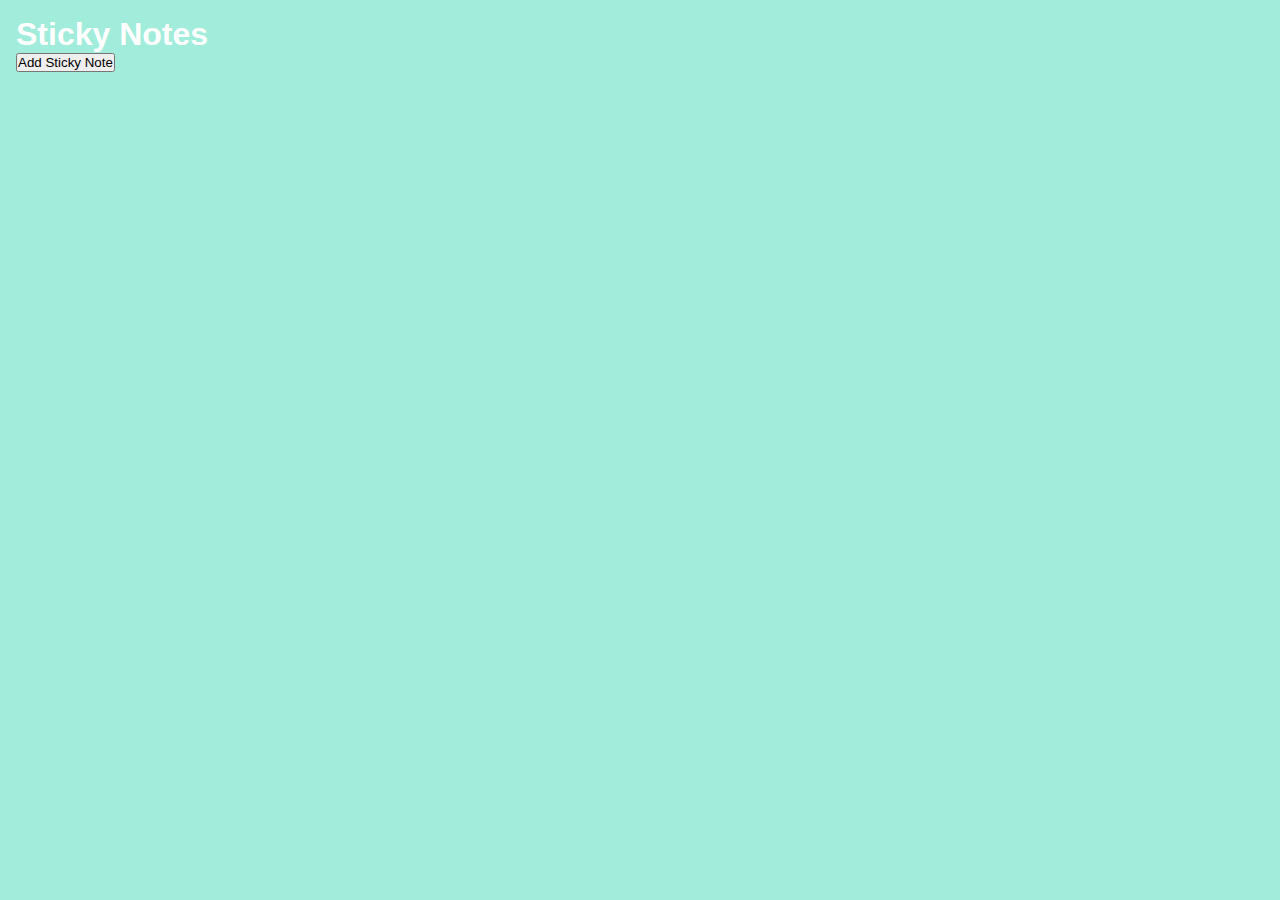
<file: index.html>
<!DOCTYPE html>
<html lang="en" xmlns="http://www.w3.org/1999/html">
<head>
    <meta charset="UTF-8">
    <title>Sticky notes</title>
    <link rel="stylesheet" href="css/main.css">
    <link rel="stylesheet" href="css/modal.css">
</head>

<body>
    <header>
        <h1>Sticky Notes</h1>
    </header>
    <section>
        <div id = "createNoteButton"></div>
        <ul id = "mainList"></ul>
        <div id="modal-container"></div>
        <script src="js/index.js"></script>
    </section>
</body>
</html>
</file>
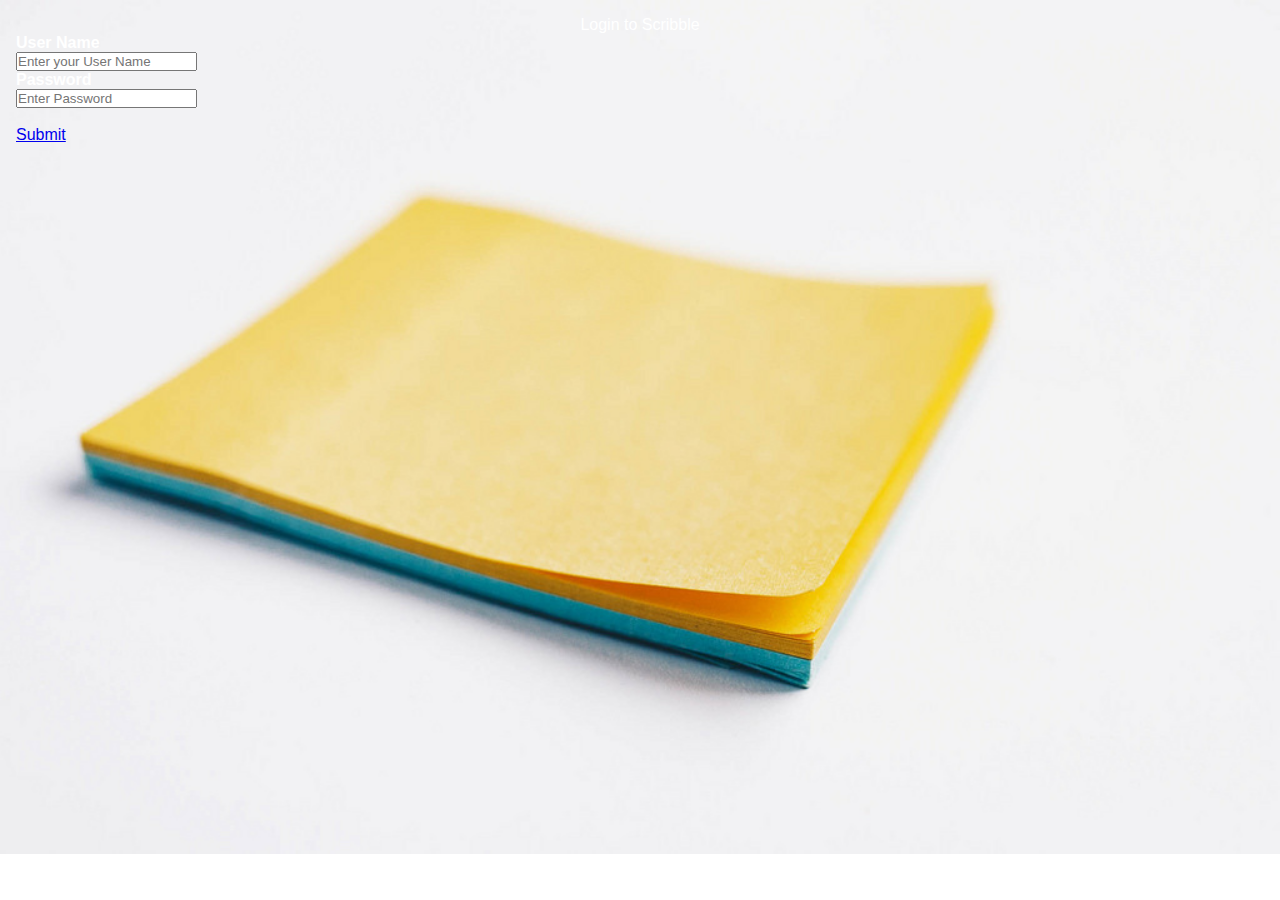
<file: login.html>
<!DOCTYPE html>
<html lang="en" xmlns="http://www.w3.org/1999/html">
<head>
    <meta charset="UTF-8">
    <title>Sticky notes-login</title>
    <link rel="stylesheet" href="css/main.css">
    <link rel="stylesheet" href="https://stackpath.bootstrapcdn.com/bootstrap/4.1.1/css/bootstrap.min.css" integrity="sha384-WskhaSGFgHYWDcbwN70/dfYBj47jz9qbsMId/iRN3ewGhXQFZCSftd1LZCfmhktB" crossorigin="anonymous">
    <script src="https://code.jquery.com/jquery-3.3.1.slim.min.js" integrity="sha384-q8i/X+965DzO0rT7abK41JStQIAqVgRVzpbzo5smXKp4YfRvH+8abtTE1Pi6jizo" crossorigin="anonymous"></script>
    <script src="https://cdnjs.cloudflare.com/ajax/libs/popper.js/1.14.3/umd/popper.min.js" integrity="sha384-ZMP7rVo3mIykV+2+9J3UJ46jBk0WLaUAdn689aCwoqbBJiSnjAK/l8WvCWPIPm49" crossorigin="anonymous"></script>
    <script src="https://stackpath.bootstrapcdn.com/bootstrap/4.1.1/js/bootstrap.min.js" integrity="sha384-smHYKdLADwkXOn1EmN1qk/HfnUcbVRZyYmZ4qpPea6sjB/pTJ0euyQp0Mk8ck+5T" crossorigin="anonymous"></script>
</head>
<body class="bg">
    <header>
        <h2 align="center">Login to Scribble</h2>
    </header>

    <section>
        <div class="row">
            <div class="col-md-6 offset-md-3 start">
                <form>
                <div class="form-group">
                    <h4><label for="userName">User Name</label></h4>
                    <input type="text" class="form-control" id="username" value ="" placeholder="Enter your User Name">
                </div>
                <div class="form-group">
                    <h4><label for="passWord">Password</label></h4>
                    <input type="password" class="form-control" id="passWord" value="" placeholder="Enter Password">
                </div>
                </br>
                <a type="submit" id="login" class="btn btn-primary" href="index.html" >Submit </a>
                </form>

            </div>
        </div>
    </section>
    <footer>
        <div class="bottom">
            <h5 align="center" class="nav-text">Made by Divya Yerramsetty</h5>
        </div>
    </footer>

    <script>
        var loginObj = document.getElementById("login")
        loginObj.addEventListener('click',Auth, false)

        function Auth(e){ debugger;
            var userName = document.getElementById("username").value
            var passWord = document.getElementById("passWord").value

            localStorage.setItem("username", "divya15y");
            localStorage.setItem("passWord", "tangled");
            
            var newUser = localStorage.getItem("username")
            var newPass = localStorage.getItem("passWord")

            if (username !== newUser && passWord !== newPass) {
                e.preventDefault()
                alert ("Please enter valid details")
            }else {
                console.log("Logged in successfully!")
            }

            localStorage.removeItem("username")
            localStorage.removeItem("passWord")
        }
    </script>
</body>

</html>
</file>
<file: css/main.css>
*{
    margin:0;
    padding:0;
}

.bg{
    background-color: #fff;
    background: url('bg.jpg');
    background-repeat: no-repeat;
    background-size: 100%
}


body{
    font-family:arial,sans-serif;
    font-size:100%;
    margin:1em;
    background: #a2ecdb;
    color: #fff;
}

h2{
    font-size:100%;
    font-weight:normal;
}

ul,li{
    list-style:none;
}
ul{
    overflow:hidden;
    padding:3em;
}
ul li a{
    text-decoration:none;
    color:#000;
    background:#ffc;
    display:block;
    height:10em;
    width:10em;
    padding:1em;
    -moz-box-shadow:5px 5px 7px rgba(33,33,33,1);
    -webkit-box-shadow: 5px 5px 7px rgba(33,33,33,.7);
    box-shadow: 5px 5px 7px rgba(33,33,33,.7);
    -moz-transition:-moz-transform .15s linear;
    -o-transition:-o-transform .15s linear;
    -webkit-transition:-webkit-transform .15s linear;

}

.close {
    position: absolute;
	top: 5px;
	right: 5px;
	width: 15px;
	height: 15px;
	border-radius: 50%;
	background-color: #E01C12;
	text-align: center;
	line-height: 16px;
    padding: 10px;
    border-color: #000;
	font-weight: bolder;
	font-family: Helvetica, Arial, sans-serif;
}

ul li{
    margin:1em;
    float:left;
}
ul li h2{
    font-size:140%;
    font-weight:bold;
    padding-bottom:10px;
}
ul li p{
    font-family:"Reenie Beanie",arial,sans-serif;
    font-size:180%;
}
ul li a{
    -webkit-transform: rotate(-6deg);
    -o-transform: rotate(-6deg);
    -moz-transform:rotate(-6deg);
}
ul li:nth-child(even) a{
    -o-transform:rotate(4deg);
    -webkit-transform:rotate(4deg);
    -moz-transform:rotate(4deg);
    position:relative;
    top:5px;
    background:#cfc;
}
ul li:nth-child(3n) a{
    -o-transform:rotate(-3deg);
    -webkit-transform:rotate(-3deg);
    -moz-transform:rotate(-3deg);
    position:relative;
    top:-5px;
    background:#ccf;
}
ul li:nth-child(5n) a{
    -o-transform:rotate(5deg);
    -webkit-transform:rotate(5deg);
    -moz-transform:rotate(5deg);
    position:relative;
    top:-10px;
}
ul li a:hover,ul li a:focus{
    box-shadow:10px 10px 7px rgba(0,0,0,.7);
    -moz-box-shadow:10px 10px 7px rgba(0,0,0,.7);
    -webkit-box-shadow: 10px 10px 7px rgba(0,0,0,.7);
    -webkit-transform: scale(1.25);
    -moz-transform: scale(1.25);
    -o-transform: scale(1.25);
    position:relative;
    z-index:5;
}
ol{text-align:center;}
ol li{display:inline;padding-right:1em;}
ol li a{color:#fff;}

.create-note a {
    background-color: #c6c8ca;
    color: #999999;
    line-height: 9;
    text-align: center;
}
ul li p{
    font-size:95%;
    font-weight:normal;
}

.bottom{
    position: absolute;
    right: 0;
    bottom: 0;
    left: 0;
    padding: 1rem;
    text-align: center;
}
</file>
<file: css/modal.css>
.sr-only {
    display:none;
}
.modal-container{
    width:100%;
    height:100%;
    position:absolute;
    top:0;

}
.create-modal {
    width: 500px;
    margin:0 auto;
    margin-top:50px;
    background: #FFFFFF;
    padding: 15px;
    -webkit-box-shadow: 5px 5px 7px rgba(33,33,33,.7);
    -moz-box-shadow: 5px 5px 7px rgba(33,33,33,.7);
    box-shadow: 5px 5px 7px rgba(33,33,33,.7);
}


.form-group {
    margin-bottom:15px;
}


.form-group.title {
    margin-top:-15px;

}

.form-group.title input {
    height:40px;
}

.form-control {
    border:0;
    width:100%;
    font-size: 1.3em;

}
.action-btn {
    text-align:right;
}
.btn {
    padding:8.5px;
    font-size:.89em;
}

var create = new function(){
        
    this.display = function(){
    document.getElementById('add-note').addEventListener('click',function(){ 
    document.getElementById('modal-container').innerHTML = html;
    })
    
    this.save = function(){
        document.getElementById('add-note').addEventListener('click',function(){ 
        document.getElementById('modal-container').innerHTML = html;

            
        //create and save text
        document.getElementById('save-button').addEventListener('click',function(){ debugger;
            //Create title
            var getTextId = document.getElementById('sticky-box');
            var textTitle = document.getElementById('title').value;
            getTextId.innerHTML = textTitle;

            
            

            //Create para
            

            
           /*var x = document.createElement('p');
           var textContent = document.getElementById('content')
           var y = document.createTextNode(textContent)
           x.appendChild(y);
           getTextId.innerHTML = document.body.appendChild(x)*/



            document.getElementById('modal-container').innerHTML = "";

            

            document.getElementById('cancel-button').addEventListener('click',function(){
                document.getElementById('modal-container').innerHTML = "";
            });
        })
    })           
    }

}




    //this.cancel = document.getElementById('cancel-button');
    //this.save = document.getElementById('save-button');


    /*this.createlist = function(){
        save.addEventListener('click',function(){ //debugger;
            var y = document.getElementById('sticky-box');
            var text1 = document.getElementById('title').value;
            y.innerHTML = text1;
        });
    }*/
}

create.display();

create.save();
</file>
